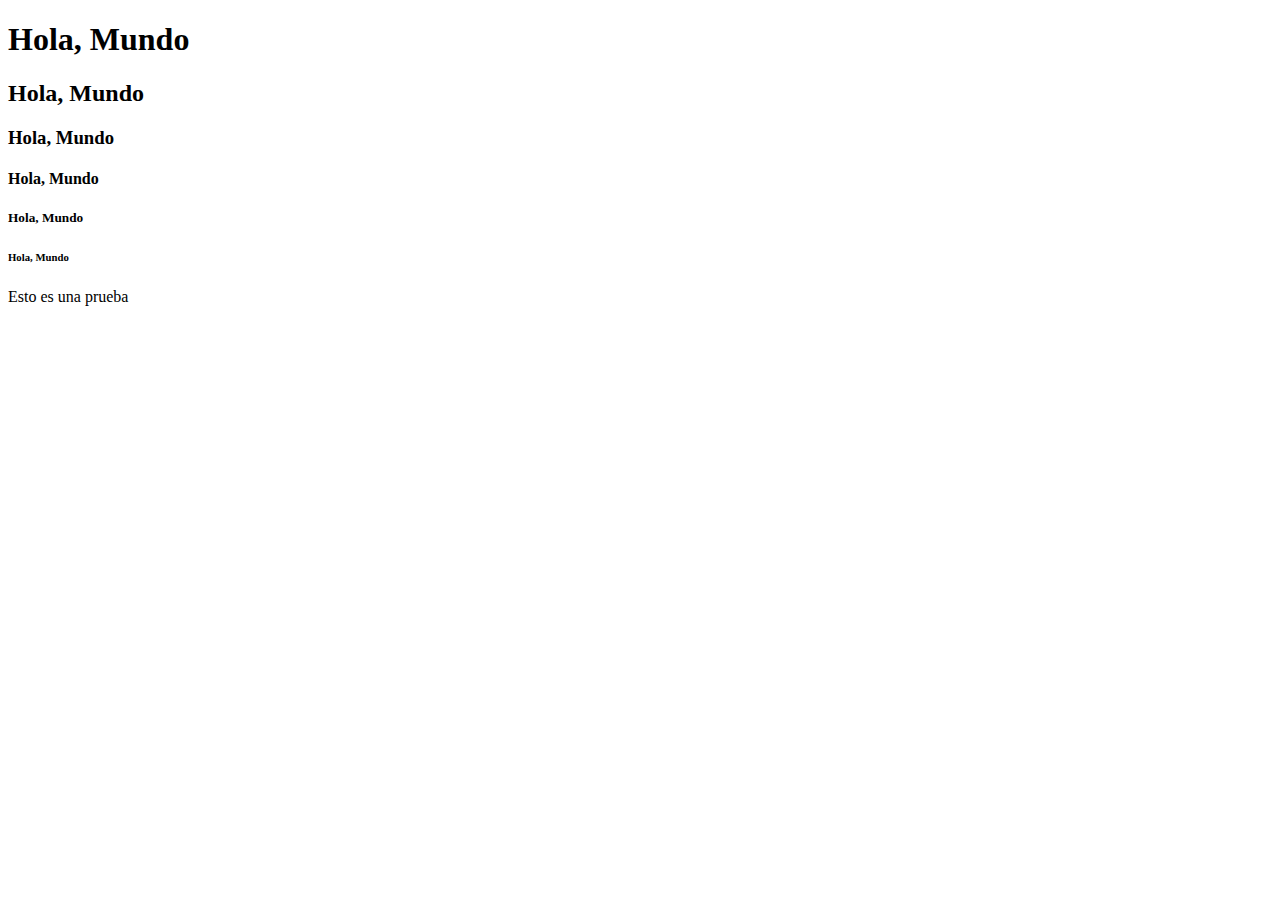
<file: index2.html>
<!DOCTYPE html>
<html lang="es"> <!--ELEMENTO RAIZ - El atributo lang establece el idioma-->
  <head> <!--Elementos que actuan detrás de escena-->
    <!--Aqui se incluyen los enlaces a CSS, Javascript y se personaliza el titulo de la pagina-->
  </head>
  <body>
    <!--Aqui va todo el contenido de la pagina-->
    <!--Creamos un heading-->
    <h1>Hola, Mundo</h1> <!--Etiquetas van de H1 a H6-->
    <h2>Hola, Mundo</h2>
    <h3>Hola, Mundo</h3>
    <h4>Hola, Mundo</h4>
    <h5>Hola, Mundo</h5>
    <h6>Hola, Mundo</h6>

    <p>Esto es una prueba</p>
  </body>
</html> <!--CIERRE DEL ELEMENTO RAIZ-->
</file>
